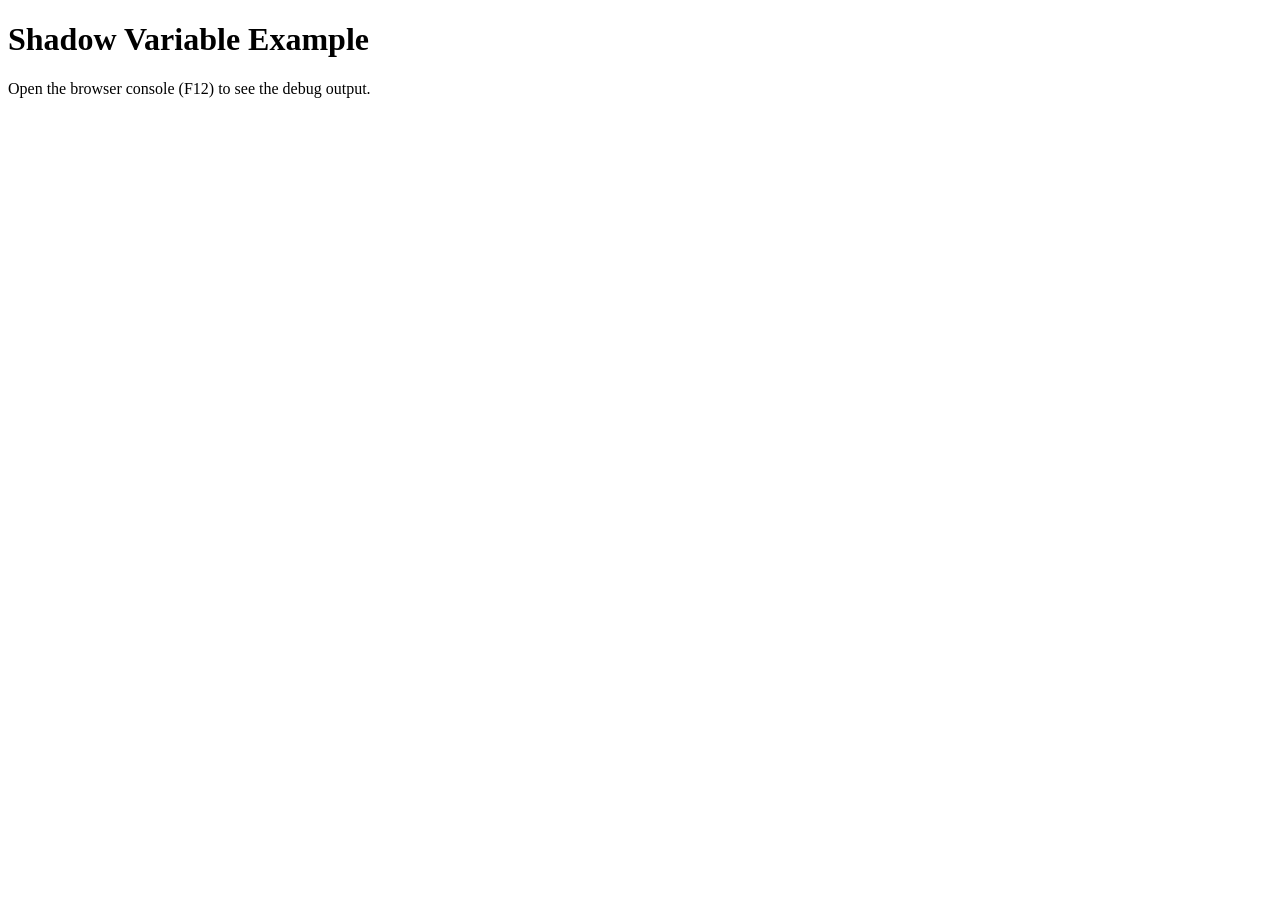
<file: SelfPracticeFolder/Javascript/index.html>
<!DOCTYPE html>
<html lang="en">
<head>
    <meta charset="UTF-8">
    <meta name="viewport" content="width=device-width, initial-scale=1.0">
    <title>Shadow Variable Example</title>
</head>
<body>
    <h1>Shadow Variable Example</h1>
    <p>Open the browser console (F12) to see the debug output.</p>
    <script src="Shadow.js"></script>
</body>
</html>
</file>
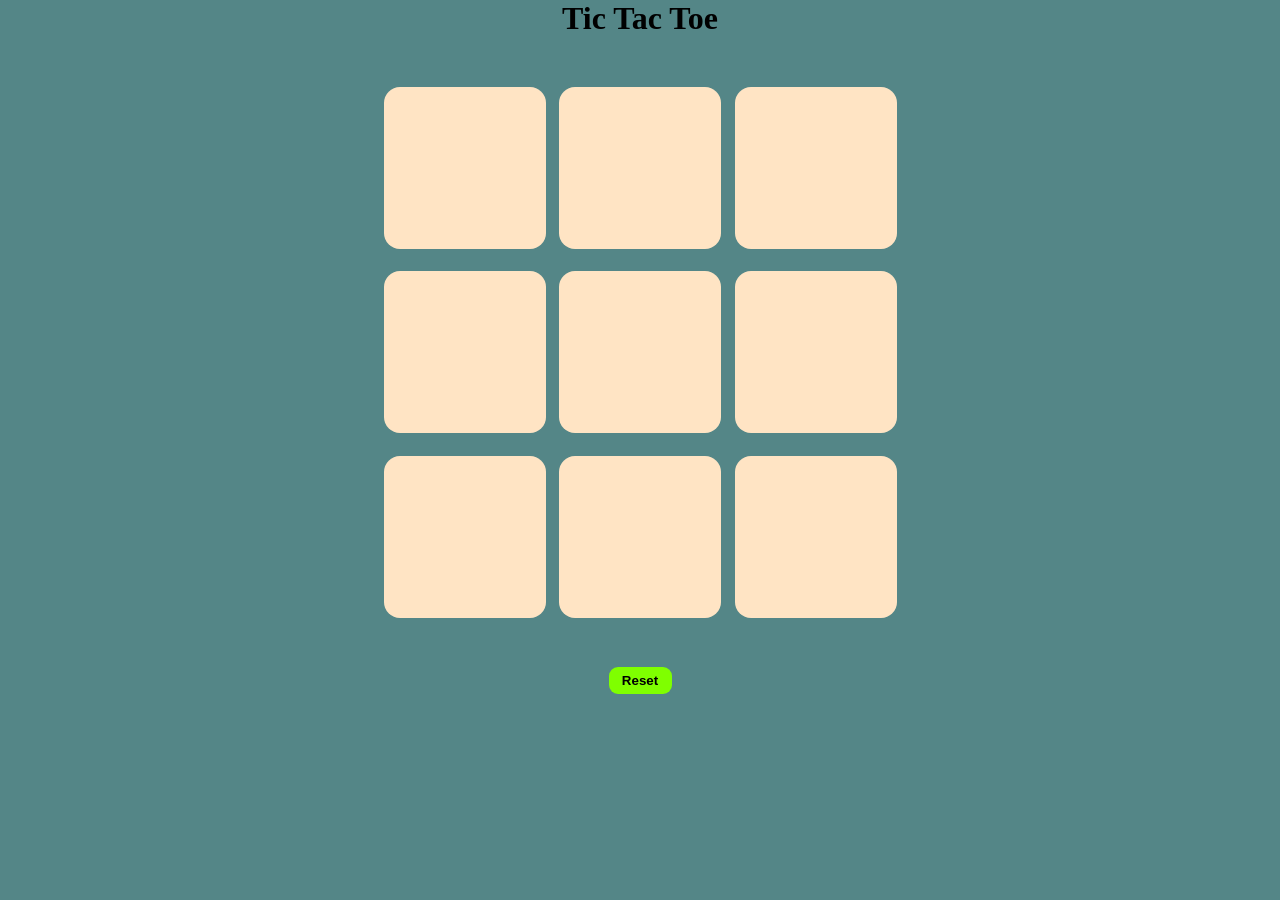
<file: SelfPracticeFolder/Programs/TicTacToe/index.html>
<!DOCTYPE html>
<html lang="en">
<head>
  <meta charset="UTF-8">
  <meta name="viewport" content="width=device-width, initial-scale=1.0">
  <title>Tic-Tac-Toe Game</title>
  <link rel="stylesheet" href="./style.css">
</head>
<body>
<h1 class="heading">Tic Tac Toe   </h1>
<div class="msg-container hide"></div>
<div class="container">
  <div class="game">
    <button class="box"></button>
    <button class="box"></button>
    <button class="box"></button>
    <button class="box"></button>
    <button class="box"></button>
    <button class="box"></button>
    <button class="box"></button>
    <button class="box"></button>
    <button class="box"></button>
  </div>
</div>
<button class="reset">Reset</button>


  <script src="./app.js"></script>
</body>
</html>
</file>
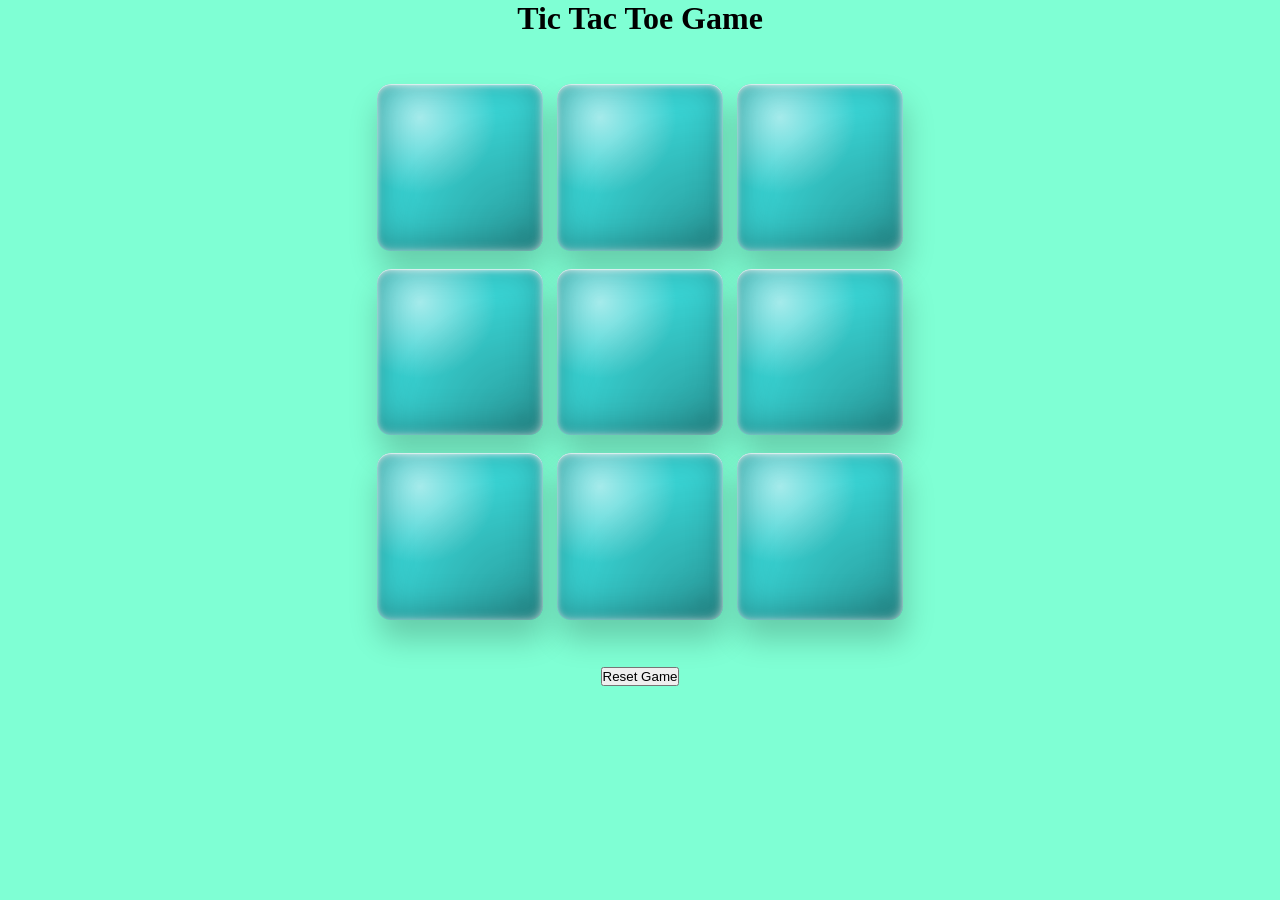
<file: SelfPracticeFolder/Programs/TicTcaToePractice/index.html>
<!DOCTYPE html>
<html lang="en">
<head>
  <meta charset="UTF-8">
  <meta name="viewport" content="width=device-width, initial-scale=1.0">
  <title>Tic-Tac-Toe Game</title>
  
  <link rel="styleSheet"  href="./style.css"/>   
</head>
<body>
  <h1 class="heading">Tic Tac Toe Game</h1>
  <div class="container">
    <div class="game">
      <button class="box"></button>
      <button class="box"></button>
      <button class="box"></button>
      <button class="box"></button>
      <button class="box"></button>
      <button class="box"></button>
      <button class="box"></button>
      <button class="box"></button>
      <button class="box"></button>
    </div>
  </div>
  <button class="resetButton" >Reset Game</button>
  <script src="./code.js"></script>
</body>
</html>
</file>
<file: SelfPracticeFolder/Programs/TicTacToe/style.css>
*{
  margin: 0;
  padding: 0;

}

body {
  background-color: #548687;
   text-align: center;
  
}

.container {
 height: 70vh;
 text-align: center;
 display: flex;
 justify-content: center;
 flex-wrap: wrap;
 align-items: center;
 gap: 1.5vmin;
 
}

.game {
  height: 60vh;
  width: 60vh;
  display: flex;
  justify-content: center;
  flex-wrap: wrap;
  align-items: center;
  gap: 1.5vmin;

}

.box{
  height:  18vmin;
  width:  18vmin;
  border-radius: 1rem;
  border: none;
  box-shadow: 0 0 0 2;
  font-size: 8vmin;
  color: brown;
  background-color: bisque;
}

.reset{
  padding: rem;
  height: 3vmin;
  width: 7vmin;
  font-weight: 600;
  background-color: chartreuse;
  border-radius: 1vmin;
  border: none;

}
</file>
<file: SelfPracticeFolder/Programs/TicTcaToePractice/style.css>
*{
padding: 0;
margin: 0;
}

body{
  background-color: aquamarine;
  text-align: center;
}
.container{
   height: 70vh;
   text-align: center;
   display: flex;
   justify-content: center;
   flex-wrap: wrap;
   align-items: center;
   gap: 1.5vmin;
}

.game {
  height: 60vh;
  width: 60vh;
  display: flex;
  justify-content: center;
  flex-wrap: wrap;
  align-items: center;
  gap: 1.5vmin;

}

.box{ 
  color: #fff;
  padding: 15px 25px;
  background-color: #38D2D2;
  background-image: radial-gradient(93% 87% at 87% 89%, rgba(0, 0, 0, 0.23) 0%, transparent 86.18%), radial-gradient(66% 66% at 26% 20%, rgba(255, 255, 255, 0.55) 0%, rgba(255, 255, 255, 0) 69.79%, rgba(255, 255, 255, 0) 100%);
  box-shadow: inset -3px -3px 9px rgba(255, 255, 255, 0.25), inset 0px 3px 9px rgba(255, 255, 255, 0.3), inset 0px 1px 1px rgba(255, 255, 255, 0.6), inset 0px -8px 36px rgba(0, 0, 0, 0.3), inset 0px 1px 5px rgba(255, 255, 255, 0.6), 2px 19px 31px rgba(0, 0, 0, 0.2);
  border-radius: 14px;
  font-weight: bold;
  font-size: 20px;
  border: 0;
  user-select: none;
  -webkit-user-select: none;
  touch-action: manipulation;
  cursor: pointer;
   flex-basis: calc(33.333% - 1.5vmin); /* Force 3 buttons per row */
  height: auto;
  aspect-ratio: 1;
}

/* .resetButton{ 
  color: #fff;
  padding: 15px 25px;
  background-color: #38D2D2;
  background-image: radial-gradient(93% 87% at 87% 89%, rgba(0, 0, 0, 0.23) 0%, transparent 86.18%), radial-gradient(66% 66% at 26% 20%, rgba(255, 255, 255, 0.55) 0%, rgba(255, 255, 255, 0) 69.79%, rgba(255, 255, 255, 0) 100%);
  box-shadow: inset -3px -3px 9px rgba(255, 255, 255, 0.25), inset 0px 3px 9px rgba(255, 255, 255, 0.3), inset 0px 1px 1px rgba(255, 255, 255, 0.6), inset 0px -8px 36px rgba(0, 0, 0, 0.3), inset 0px 1px 5px rgba(255, 255, 255, 0.6), 2px 19px 31px rgba(0, 0, 0, 0.2);
  border-radius: 14px;
  font-weight: bold;
  font-size: 20px;
  border: 0;
  user-select: none;
  -webkit-user-select: none;
  touch-action: manipulation;
  cursor: pointer;
  flex-basis: calc(33.333% - 1.5vmin); /* Force 3 buttons per row */
  aspect-ratio: 1;
} */
</file>
